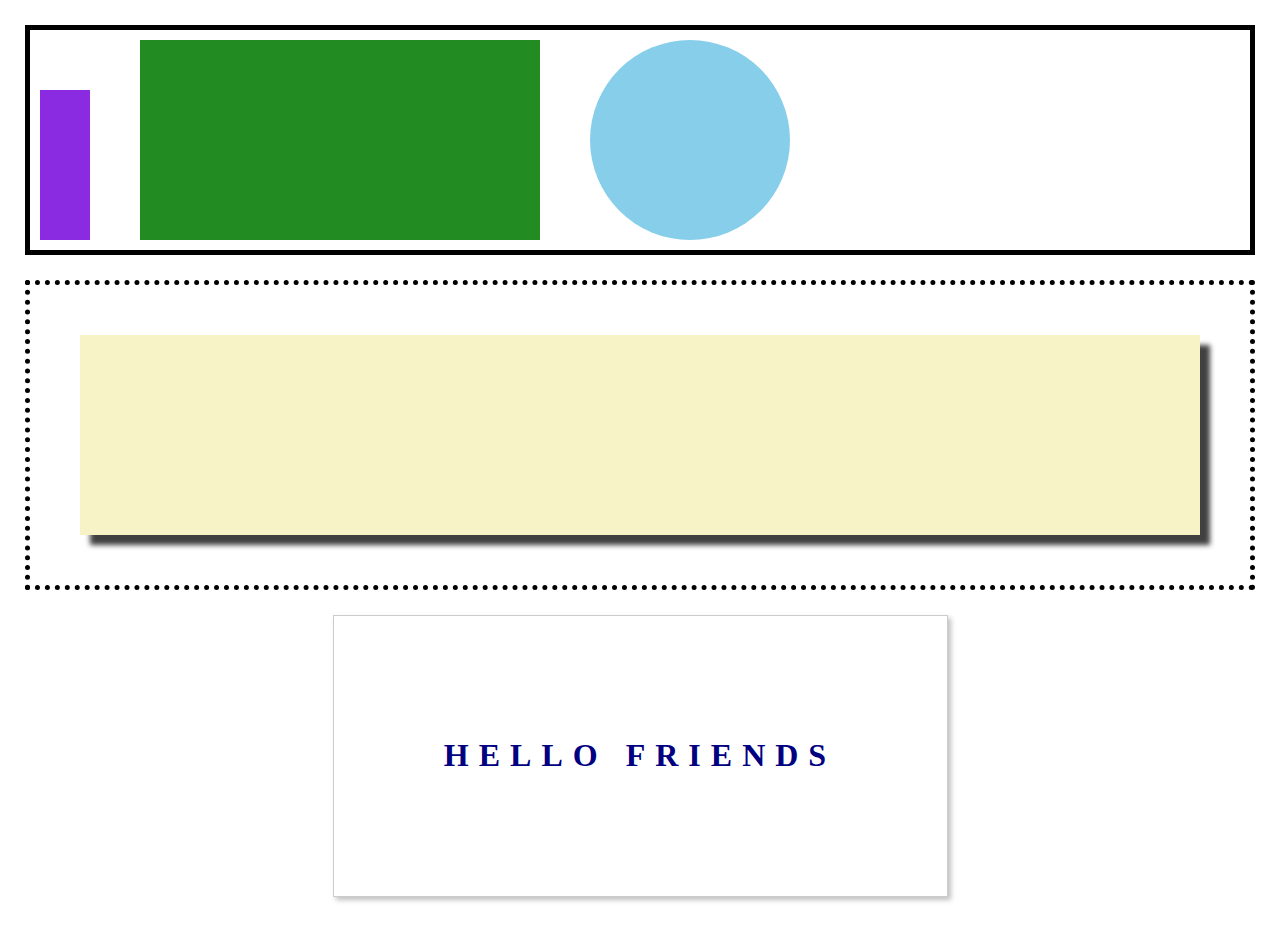
<file: drill-2/index.html>
<!DOCTYPE html>
<html>
  <head>
    <title>Second - Solution</title>
    <link rel="stylesheet" href="drills.css" />
  </head>

  <body>
    <div class="container-one">
      <div class="square-one"></div>
      <div class="square-two"></div>
      <div class="circle-one"></div>
    </div>

    <div class="container-two">
      <div class="box-shadow"></div>
    </div>

    <div class="container-three">
      <h1>HELLO FRIENDS</h1>
    </div>
  </body>
</html>
</file>
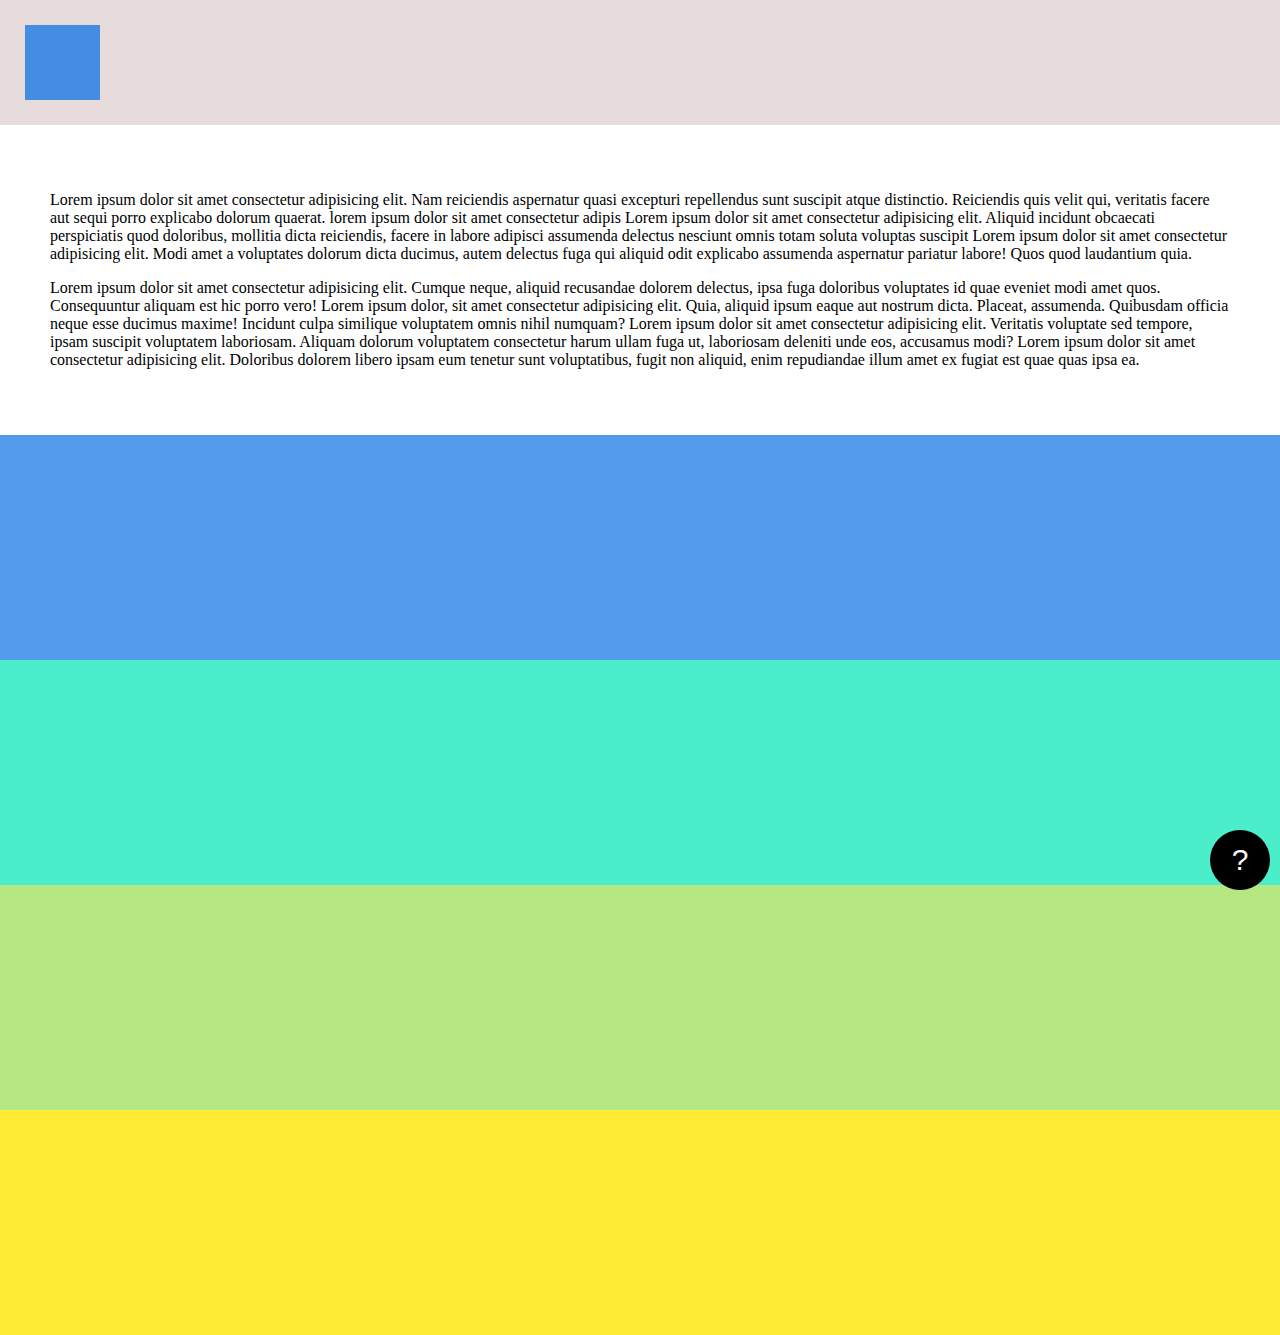
<file: 3index.html>
<!DOCTYPE html>
<html>
  <head>
    <title> Third - Solution </title>
    <link rel="stylesheet" href="index.css" />
  </head>

  <body>
    <header>
      <div class="square"></div>
    </header>

    <article class="row-big row-2">
        <p>Lorem ipsum dolor sit amet consectetur adipisicing elit. Nam reiciendis aspernatur quasi excepturi repellendus sunt suscipit atque distinctio. Reiciendis quis velit qui, veritatis facere aut sequi porro explicabo dolorum quaerat. lorem ipsum dolor sit amet consectetur adipis Lorem ipsum dolor sit amet consectetur adipisicing elit. Aliquid incidunt obcaecati perspiciatis quod doloribus, mollitia dicta reiciendis, facere in labore adipisci assumenda delectus nesciunt omnis totam soluta voluptas suscipit Lorem ipsum dolor sit amet consectetur adipisicing elit. Modi amet a voluptates dolorum dicta ducimus, autem delectus fuga qui aliquid odit explicabo assumenda aspernatur pariatur labore! Quos quod laudantium quia.</p>
        
        <p>Lorem ipsum dolor sit amet consectetur adipisicing elit. Cumque neque, aliquid recusandae dolorem delectus, ipsa fuga doloribus voluptates id quae eveniet modi amet quos. Consequuntur aliquam est hic porro vero! Lorem ipsum dolor, sit amet consectetur adipisicing elit. Quia, aliquid ipsum eaque aut nostrum dicta. Placeat, assumenda. Quibusdam officia neque esse ducimus maxime! Incidunt culpa similique voluptatem omnis nihil numquam? Lorem ipsum dolor sit amet consectetur adipisicing elit. Veritatis voluptate sed tempore, ipsam suscipit voluptatem laboriosam. Aliquam dolorum voluptatem consectetur harum ullam fuga ut, laboriosam deleniti unde eos, accusamus modi? Lorem ipsum dolor sit amet consectetur adipisicing elit. Doloribus dolorem libero ipsam eum tenetur sunt voluptatibus, fugit non aliquid, enim repudiandae illum amet ex fugiat est quae quas ipsa ea.</p>
    </article>

    <div class="stripe stripe-1"></div>
    <div class="stripe stripe-2"></div>
    <div class="stripe stripe-3"></div>
    <div class="stripe stripe-4"></div>

    <div class="question-container">
      <button>?</button>
    </div>
  </body>
</html>
</file>
<file: drill-2/drills.css>
body {
  margin: 0;
  padding: 25px;
}

.container-one {
  border: 5px solid black;
  padding: 10px;
  display: flex;
  align-items: flex-end;
  box-sizing: border-box;
}

.square-one {
  height: 150px;
  width: 50px;
  background-color: blueviolet;
}

.square-two {
  height: 200px;
  width: 400px;
  background-color: forestgreen;
  margin: 0 50px;
}

.circle-one {
  height: 200px;
  width: 200px;
  border-radius: 50%;
  background-color: skyblue;
}

.container-two {
  border: 5px dotted black;
  padding: 50px;
  margin-top: 25px; 
  box-sizing: border-box;
}

.box-shadow {
  width: 100%;
  height: 200px;
  background-color: rgb(248, 243, 198);
  box-shadow: 10px 10px 5px 0px rgba(0,0,0,0.75);
}

.container-three {
  width: 50%;
  border: 1px solid #ccc;
  background-color: white;
  padding: 100px;
  box-sizing: border-box ;
  margin: 25px auto; 
  box-shadow: 3px 3px 5px 0px rgba(0, 0, 0, 0.25);
}

.container-three h1 {
  width: 100%;
  text-align: center;
  color: navy;
  letter-spacing: 10px;
}
</file>
<file: index.css>
body, html {
  margin: 0;
  padding: 0;
}

article {
  padding: 50px;
}

header {
  background-color: #e7dbdb;
  padding: 25px;
  box-sizing: border-box;
}

.square {
  width: 75px;
  height: 75px;
  background-color: #438de2;
}

.stripe {
  height: 25vh;
}

.stripe-1 {
  background-color: #559bec;
}

.stripe-2 {
  background-color: #4aeeca;
}

.stripe-3 {
  background-color: #b5e782;
}

.stripe-4 {
  background-color: #fdec33;
}

.question-container {
  position: fixed;
  right: 10px;
  bottom: 10px;
}

.question-container button {
  height: 60px;
  width: 60px;
  background-color: black;
  color: white;
  border: none;
  border-radius: 50%;
  font-size: 30px;
}
</file>
